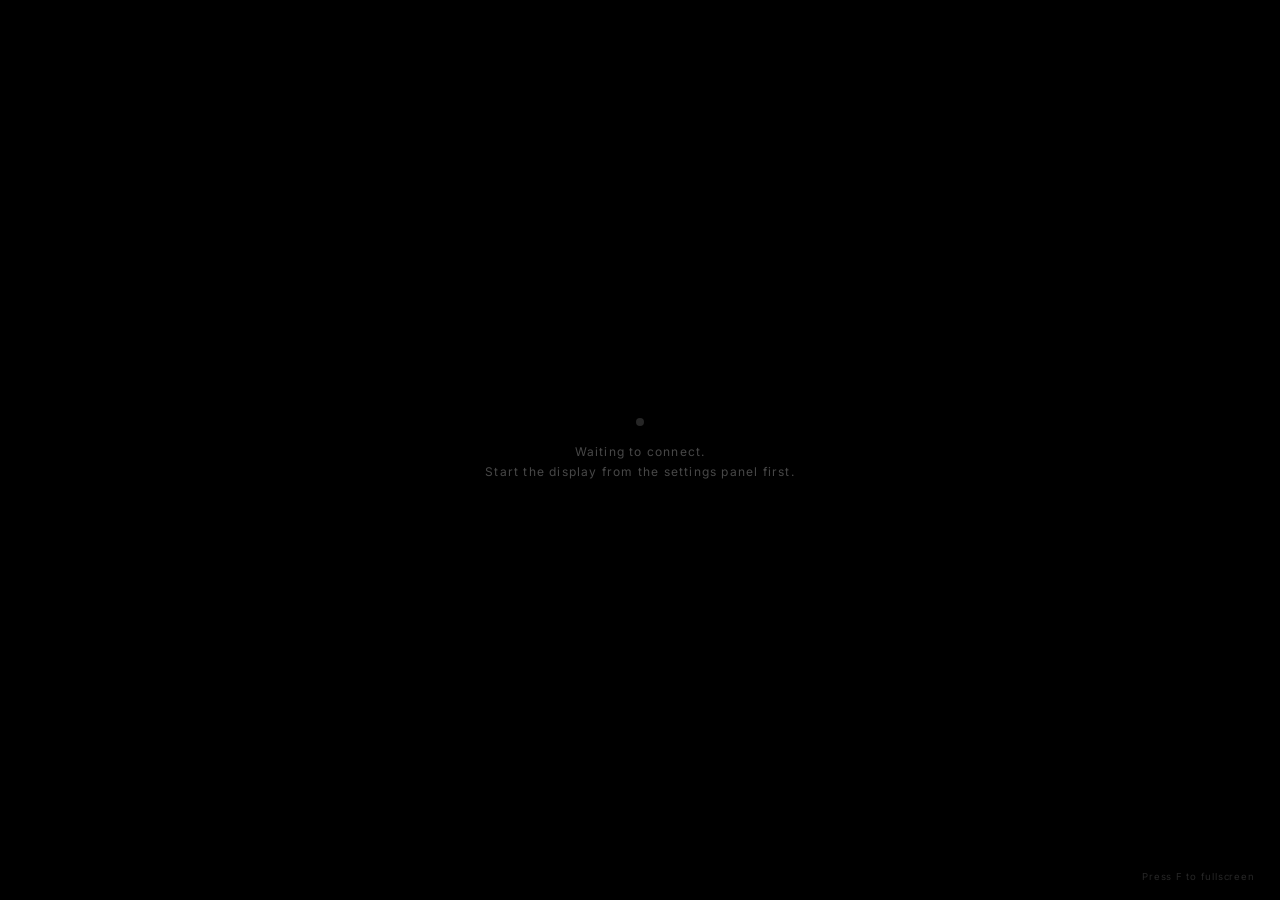
<file: presenter.html>
<!DOCTYPE html>
<html lang="en">
<head>
<meta charset="UTF-8">
<meta name="viewport" content="width=device-width, initial-scale=1.0">
<link rel="icon" type="image/svg+xml" href="favicon.svg">
<title>Chrona — Stage Monitor</title>
<link rel="preconnect" href="https://fonts.googleapis.com">
<link rel="preconnect" href="https://fonts.gstatic.com" crossorigin>
<link href="https://fonts.googleapis.com/css2?family=Cormorant+Garamond:ital,wght@0,400;1,400&family=Inter:wght@200;300;400;500&family=Orbitron:wght@700&display=swap" rel="stylesheet">
<style>
  *, *::before, *::after { margin:0; padding:0; box-sizing:border-box; }

  html, body {
    width:100%; height:100%; overflow:hidden;
    background:#000; color:#fff;
    font-family:'Inter', system-ui, sans-serif;
    -webkit-font-smoothing:antialiased;
    user-select:none;
  }

  /* ── LAYOUT ── */
  #stage {
    position:fixed; inset:0;
    display:flex; flex-direction:column;
    align-items:center; justify-content:center;
    gap:0; padding:6vh 8vw;
  }

  /* ── LABEL ── */
  .label {
    font-size:clamp(.6rem, 1.2vw, .85rem);
    font-weight:400; letter-spacing:.22em;
    text-transform:uppercase; color:rgba(255,255,255,.28);
    margin-bottom:.8vh;
  }

  /* ── TIMER ── */
  #timer-wrap {
    display:flex; flex-direction:column;
    align-items:center; margin-bottom:5vh;
    transition: opacity 0.6s ease;
  }
  #timer-wrap.inactive {
    display:none;
  }
  #timer-display {
    font-family: var(--font-clock, 'Orbitron', monospace);
    font-size:calc(clamp(4rem, 16vw, 11rem) * var(--p-scale, 1));
    font-weight:400; letter-spacing:-.02em;
    color:#fff; line-height:1;
  }
  #timer-display.warning { color:#f59e0b; }
  #timer-display.finished { color:rgba(255,255,255,.25); }
  #timer-label {
    font-size:clamp(.65rem, 1.4vw, .95rem);
    font-weight:300; letter-spacing:.18em;
    text-transform:uppercase; color:rgba(255,255,255,.35);
    margin-top:1.2vh;
  }

  /* ── DIVIDER ── */
  .divider {
    width:40px; height:1px;
    background:rgba(255,255,255,.12);
    margin:3vh 0;
    transition: opacity 0.6s ease;
  }
  .divider.inactive { display:none; }

  /* ── CURRENT TIME ── */
  #clock-wrap {
    display:flex; flex-direction:column; align-items:center;
  }
  /* Default: clock is secondary — timer is primary */
  #clock-display {
    font-family: var(--font-clock, 'Cormorant Garamond', Georgia, serif);
    font-size:clamp(1.4rem, 4.5vw, 3rem);
    font-weight:400; letter-spacing:-.02em;
    color:rgba(255,255,255,.55); line-height:1;
    transition: font-size 0.6s ease, color 0.6s ease;
  }
  /* When timer is inactive — clock becomes dominant */
  #clock-wrap.dominant #clock-display {
    font-family: var(--font-clock, 'Cormorant Garamond', Georgia, serif);
    font-size:calc(clamp(4rem, 16vw, 11rem) * var(--p-scale, 1));
    font-weight:400; letter-spacing:-.02em;
    color:#fff;
  }
  #clock-wrap.dominant .label {
    opacity:0;
  }

  /* ── ANNOUNCEMENT PREVIEW ── */
  #ann-wrap {
    position:fixed; bottom:4vh; left:50%;
    transform:translateX(-50%);
    display:none; flex-direction:column; align-items:center; gap:4px;
  }
  #ann-wrap.visible { display:flex; }
  #ann-label {
    font-size:.6rem; letter-spacing:.2em;
    text-transform:uppercase; color:rgba(255,255,255,.28);
  }
  #ann-text {
    font-size:clamp(.8rem, 2vw, 1.1rem);
    font-weight:300; color:rgba(255,255,255,.65);
    text-align:center; max-width:80vw; line-height:1.5;
  }

  /* ── NOT CONNECTED ── */
  #not-connected {
    position:fixed; inset:0;
    display:flex; flex-direction:column;
    align-items:center; justify-content:center; gap:12px;
    background:#000;
  }
  #not-connected.hidden { display:none; }
  #not-connected p {
    font-size:.75rem; color:rgba(255,255,255,.28);
    letter-spacing:.1em; text-align:center; line-height:1.7;
  }
  #not-connected .dot {
    width:8px; height:8px; border-radius:50%;
    background:rgba(255,255,255,.15);
    margin-bottom:4px;
  }

  /* ── FULLSCREEN HINT ── */
  #fs-hint {
    position:fixed; bottom:2vh; right:2vw;
    font-size:.6rem; color:rgba(255,255,255,.15);
    letter-spacing:.08em;
  }

  body.inverted {
    background:#fff; color:#000;
  }
  body.inverted #timer-display { color:#000; }
  body.inverted #timer-display.warning { color:#d97706; }
  body.inverted #timer-display.finished { color:rgba(0,0,0,.25); }
  body.inverted #timer-label { color:rgba(0,0,0,.4); }
  body.inverted .label { color:rgba(0,0,0,.3); }
  body.inverted #clock-display { color:rgba(0,0,0,.55); }
  body.inverted #clock-wrap.dominant #clock-display { color:#000; }
  body.inverted #date-display { color:rgba(0,0,0,.5) !important; }
  body.inverted .divider { background:rgba(0,0,0,.12); }
  body.inverted #ann-text { color:rgba(0,0,0,.65); }
  body.inverted #ann-label { color:rgba(0,0,0,.3); }
  body.inverted #not-connected { background:#fff; }
  body.inverted #not-connected p { color:rgba(0,0,0,.3); }
  body.inverted #not-connected .dot { background:rgba(0,0,0,.15); }
  body.inverted #fs-hint { color:rgba(0,0,0,.15); }
</style>
</head>
<body>

<div id="not-connected">
  <div class="dot"></div>
  <p>Waiting to connect.<br>Start the display from the settings panel first.</p>
</div>

<div id="stage" style="display:none">

  <div id="timer-wrap">
    <div class="label" id="timer-label-top">Countdown</div>
    <div id="timer-display">—:——:——</div>
    <div id="timer-label">Waiting for timer</div>
  </div>

  <div class="divider"></div>

  <div id="clock-wrap">
    <div class="label">Current Time</div>
    <div id="clock-display">—:——</div>
    <div id="date-display" style="
      font-family:var(--font-meta,'Inter',system-ui,sans-serif);
      font-size:calc(clamp(.65rem,1.4vw,.95rem) * var(--p-scale,1));
      color:rgba(255,255,255,.35);
      letter-spacing:.08em;
      margin-top:.6vh;
    "></div>
  </div>

</div>

<!-- Announcement preview at bottom -->
<div id="ann-wrap">
  <div id="ann-label">Announcement</div>
  <div id="ann-text"></div>
</div>

<div id="fs-hint">Press F to fullscreen</div>

<script src="assets/js/config.js"></script>
<script>
/* ── STATE ── */
let _timerRemaining     = 0;
let _timerRunning       = false;
let _timerPaused        = false;
let _timerInterval      = null;
let _timerDurationMs    = 0;
let _timerStartedAt     = null;
let _timerPausedAt      = null;
let _timerPausedMs      = 0;
let _connected          = false;
let _annTimer           = null;
let _timerStartTimeout  = null;
let _timeUpTimeout      = null;
let _lastHeartbeatAt    = 0;

const pad = n => String(n).padStart(2, '0');

const el = {
  stage:      document.getElementById('stage'),
  notConn:    document.getElementById('not-connected'),
  timerDisp:  document.getElementById('timer-display'),
  timerLabel: document.getElementById('timer-label'),
  clockDisp:  document.getElementById('clock-display'),
  annWrap:    document.getElementById('ann-wrap'),
  annText:    document.getElementById('ann-text'),
};

/* ── CLOCK ── */
const DAYS_P   = ['Sunday','Monday','Tuesday','Wednesday','Thursday','Friday','Saturday'];
const MONTHS_P = ['January','February','March','April','May','June','July','August','September','October','November','December'];

function _tickClock() {
  const now = new Date();
  const h   = now.getHours() % 12 || 12;
  const m   = now.getMinutes();
  const s   = now.getSeconds();
  const pm  = now.getHours() >= 12 ? 'PM' : 'AM';
  el.clockDisp.innerHTML = `${pad(h)}:${pad(m)}:${pad(s)}<span style="font-size:.35em;letter-spacing:.18em;margin-left:.3em;vertical-align:super;opacity:.6">${pm}</span>`;
  const dateEl = document.getElementById('date-display');
  if (dateEl) dateEl.textContent = `${DAYS_P[now.getDay()]}, ${MONTHS_P[now.getMonth()]} ${now.getDate()}`;
}
_tickClock();
_renderTimer();
(function _schedClock() {
  const delay = 1000 - (Date.now() % 1000);
  setTimeout(() => { _tickClock(); _schedClock(); }, delay);
})();

/* ── TIMER RENDER ── */
function _renderTimer() {
  const timerWrap = document.getElementById('timer-wrap');
  const divider   = document.querySelector('.divider');
  const clockWrap = document.getElementById('clock-wrap');

  if (!_timerRunning && _timerRemaining === 0) {
    timerWrap?.classList.add('inactive');
    divider?.classList.add('inactive');
    clockWrap?.classList.add('dominant');
    return;
  }

  timerWrap?.classList.remove('inactive');
  divider?.classList.remove('inactive');
  clockWrap?.classList.remove('dominant');

  const h = Math.floor(_timerRemaining / 3600);
  const m = Math.floor((_timerRemaining % 3600) / 60);
  const s = _timerRemaining % 60;
  el.timerDisp.textContent = `${h}:${pad(m)}:${pad(s)}`;

  if (_timerRemaining === 0) {
    el.timerDisp.className = 'finished';
    el.timerLabel.textContent = 'Time Up';
    if (_timeUpTimeout) clearTimeout(_timeUpTimeout);
    _timeUpTimeout = setTimeout(() => {
      _timeUpTimeout = null;
      timerWrap?.classList.add('inactive');
      divider?.classList.add('inactive');
      clockWrap?.classList.add('dominant');
    }, 5000);
  } else if (_timerRemaining <= 600) {
    el.timerDisp.className = 'warning';
    el.timerLabel.textContent = 'Last 10 minutes';
  } else {
    el.timerDisp.className = '';
    el.timerLabel.textContent = _timerPaused ? 'Paused' : 'Time Remaining';
  }
}

/* ── TIMER TICK ── */
function _timerTick() {
  if (!_timerRunning || _timerPaused) return;
  const elapsed   = performance.now() - _timerStartedAt - _timerPausedMs;
  _timerRemaining = Math.max(0, Math.round((_timerDurationMs - elapsed) / 1000));
  _renderTimer();
  if (_timerRemaining === 0) {
    _timerRunning = false;
    clearInterval(_timerInterval);
    _timerInterval = null;
  }
}

/* ── CONNECT / DISCONNECT ── */
function _isLinked() {
  try {
    const cfg = JSON.parse(localStorage.getItem('chrona_config') || '{}');
    return cfg.presenterLinked !== false;
  } catch(e) {
    return true;
  }
}

function _connect() {
  if (_connected) return;
  _connected = true;
  el.notConn.classList.add('hidden');
  el.stage.style.display = 'flex';
}

function _disconnect() {
  if (!_connected) return;
  _connected = false;
  el.notConn.classList.remove('hidden');
  el.stage.style.display = 'none';
}

function _reconcileConnection() {
  if (!_isLinked()) { _connect(); return; }
  const stale = !_lastHeartbeatAt || (performance.now() - _lastHeartbeatAt > 7000);
  if (stale) _disconnect(); else _connect();
}

/* ── BROADCAST CHANNEL ── */
BC.onmessage = e => {
  const d = e.data;
  if (!d) return;

  if (d.type === 'display-heartbeat') {
    _lastHeartbeatAt = performance.now();
    _reconcileConnection();
    return;
  }

  switch(d.type) {
    case 'config':
    case 'preview':
      _reconcileConnection();
      if (d.config) {
        const s = document.documentElement.style;
        const f = d.config;
        if (f.fontClock) {
          s.setProperty('--font-clock', `'${f.fontClock}', Georgia, serif`);
          const cu = FONTS.clock?.[f.fontClock]?.url;
          if (cu) loadFont(cu);
        }
        if (f.fontMeta) {
          s.setProperty('--font-meta', `'${f.fontMeta}', system-ui, sans-serif`);
          const mu = FONTS.meta?.[f.fontMeta]?.url;
          if (mu) loadFont(mu);
        }
        const customFonts = f.customFonts || {};
        Object.values(customFonts).forEach(cf => {
          if (cf?.url) loadFont(cf.url);
        });
        if (Number.isFinite(f.presenterScale) && f.presenterScale >= 0.5 && f.presenterScale <= 2.0) {
          s.setProperty('--p-scale', f.presenterScale);
        }
        if (typeof f.presenterInvert === 'boolean') {
          document.body.classList.toggle('inverted', f.presenterInvert);
        }
      }
      break;

    case 'timer-start':
      if (_timerStartTimeout) { clearTimeout(_timerStartTimeout); _timerStartTimeout = null; }
      if (_timeUpTimeout)     { clearTimeout(_timeUpTimeout);     _timeUpTimeout     = null; }
      clearInterval(_timerInterval);
      if (!Number.isFinite(d.seconds) || d.seconds < 0) break;
      _timerDurationMs = d.seconds * 1000;
      _timerStartedAt  = performance.now();
      _timerPausedMs   = 0;
      _timerPausedAt   = null;
      _timerRunning    = true;
      _timerPaused     = false;
      _timerRemaining  = d.seconds;
      _renderTimer();
      const _msToNext = 1000 - (Date.now() % 1000);
      _timerStartTimeout = setTimeout(() => {
        _timerStartTimeout = null;
        _timerTick();
        _timerInterval = setInterval(_timerTick, 1000);
      }, _msToNext);
      break;

    case 'timer-pause':
      if (!_timerRunning) break;
      _timerPaused = !_timerPaused;
      if (_timerPaused) {
        _timerPausedAt = performance.now();
      } else {
        if (_timerPausedAt) {
          _timerPausedMs += performance.now() - _timerPausedAt;
          _timerPausedAt  = null;
        }
      }
      _renderTimer();
      break;

    case 'timer-reset':
      if (_timerStartTimeout) { clearTimeout(_timerStartTimeout); _timerStartTimeout = null; }
      if (_timeUpTimeout)     { clearTimeout(_timeUpTimeout);     _timeUpTimeout     = null; }
      clearInterval(_timerInterval);
      _timerInterval   = null;
      _timerRunning    = false;
      _timerPaused     = false;
      _timerRemaining  = 0;
      _timerDurationMs = 0;
      _timerStartedAt  = null;
      _timerPausedAt   = null;
      _timerPausedMs   = 0;
      _renderTimer();
      break;

    case 'overlay':
      // Show announcement at bottom
      el.annText.textContent = d.text;
      el.annWrap.classList.add('visible');
      if (_annTimer) clearTimeout(_annTimer);
      const dur = Number.isFinite(d.duration) && d.duration > 0 ? d.duration : 8;
      _annTimer = setTimeout(() => {
        el.annWrap.classList.remove('visible');
      }, dur * 1000);
      break;

    case 'overlay-cancel':
      el.annWrap.classList.remove('visible');
      if (_annTimer) { clearTimeout(_annTimer); _annTimer = null; }
      break;

    case 'presenter-scale':
      if (Number.isFinite(d.scale) && d.scale >= 0.5 && d.scale <= 2.0) {
        document.documentElement.style.setProperty('--p-scale', d.scale);
      }
      break;

    case 'presenter-invert':
      if (typeof d.inverted !== 'boolean') break;
      document.body.classList.toggle('inverted', d.inverted);
      break;
  }
};

/* ── FULLSCREEN ── */
document.addEventListener('keydown', e => {
  if (e.key === 'f' || e.key === 'F') {
    if (!document.fullscreenElement) {
      document.documentElement.requestFullscreen?.();
    } else {
      document.exitFullscreen?.();
    }
  }
});
_reconcileConnection();

setInterval(_reconcileConnection, 2000);
</script>
</body>
</html>
</file>
